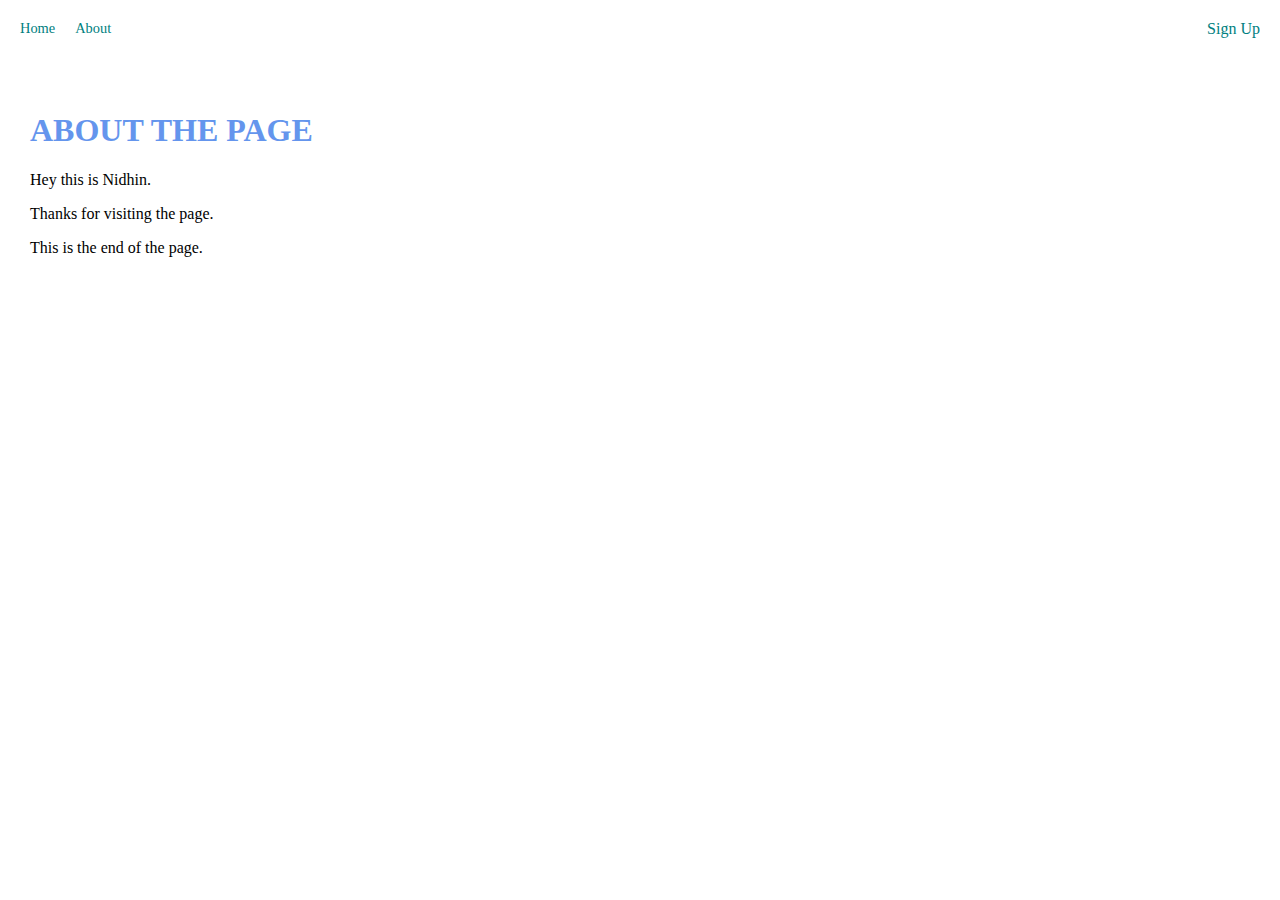
<file: about.html>
<!DOCTYPE html>
<html>

<head>
    <title>About</title>
    <link rel="stylesheet" href="styles.css">
</head>

<body>
    <div class="container">
        <div class="nav">
            <div class="left">
                <div class="nav-link">
                    <a href="index.html">Home</a>
                </div>
                <div class="nav-link">
                    <a href="about.html">About</a>
                </div>
            </div>

            <div class="right">
                <div class="nav-link">
                    <a href="signup.html">Sign Up</a>
                </div>
            </div>
        </div>

        <div class="content">
            <div class="column">
                <div class="profile-content">
                    <h1>ABOUT THE PAGE</h1>
                    <p>Hey this is Nidhin.</p>
                    <p>Thanks for visiting the page.</p>
                    <p>This is the end of the page.</p>
                </div>
                <iframe src="https://www.wikipedia.org" width="100%" height="500px" style="border:none;"></iframe>
            </div>
        </div>
    </div>
</body>

</html>
</file>
<file: styles.css>
body{
    font-family: Georgia, 'Times New Roman', Times, serif;
    margin:0px;
}

.container{
    display: grid;
    grid-template-columns: 1fr; 
}


.nav{
    display:flex;
    justify-content: space-between;
    padding: 20px ;
}

.left{
    display: flex;
    
}

.nav > .left > div{
    margin-right: 20px;
    font-size: 0.9em;
    text-transform: capitalize; 
}

.nav-link{
    height: 20px ;
    border-bottom: 1px solid transparent;
    transition: border-bottom 0.5s;
}

.nav-link a{
    color: teal;
    text-decoration: none;
    transition: color 0.5s;
}

.nav-link:hover{
    border-bottom: 1px solid black;
}

.nav-link a:hover{
    border-bottom:  black;
}

/* body */
.items{
    display: grid;
    grid-template-columns: 1fr 1fr 1fr;
}

.item{
    position: relative;
    background-color: black;
}

.img-background{
    height: 350px;
    width: 100%;
    background-size: cover;
    background-position: center;
    background-repeat: no-repeat;
    filter: brightness(90%);
    transition: 0.5s;
}

.item:hover .img-background{
    filter: brightness(40%);
}

.img-text-wrapper{
    position: absolute;
    top: 0;
    display: flex;
    flex-direction: column ;
    justify-content: center;
    align-items: center;
    height:100%;
    text-align: center;
    padding-left: 100px;
    padding-right: 100px;
}

.logo-wrapper img{
    
    width: 50%;
    margin-bottom: 20px;
}

.img-text-wrapper .subtitle{
    transition: 0.5s;
    font-weight: 600;
    color: transparent;
}

.img-text-wrapper:hover .subtitle{
    font-weight: 600;
    color: turquoise;
}

.img-darken{
    transition: 0.5s;
    filter: brightness(10%) ;
}

/*About page styles*/
.column{
    display: grid;
    grid-template-columns: 1fr 1fr;
}

.profile img{
    width:100%;

}

.profile-content{
    padding:30px;

}

.profile-content h1{
    color: cornflowerblue;
}

.signup{
    width: 300px;
    box-shadow: 0 0 3px 0 rgba(0,0,0,0.3) ;
    background: white;
    padding: 20px;
    margin: 8% auto 0;
    text-align: center;

}

.signup h1{
    color: #1c8adb;
    margin-bottom: 30px ;
}

.input{
    border-radius: 20px;
    padding: 10px;
   
    margin:10px 0;
    width: 90%;
    border: 1px solid #999;
    
}

button{
    color: #fff;
    width: 100%;
    padding: 10px;
    border-radius: 20px;
    font-size: 15px;
    margin:10px;
    cursor: pointer;
}

.btn{
    background-color: #1c8adb;
    width: 90%;
}

hr{
    margin-top: 20px;
    width: 80%;

}

.or{
    background: white;
    width:30px;
    margin:-19px auto 10px;
}

.signup img{
    
    width:70px;
    margin-top: -50px;
}

a{
   text-decoration: none;
   color: #1c8adb; 
}
footer {
    background-color: #333;
    color: white;
    text-align: center;
    padding: 20px 0;
    margin-top: 20px;
}

.footer-container {
    max-width: 800px;
    margin: 0 auto;
}

.footer-content h3 {
    margin-bottom: 10px;
}

.footer-bottom {
    margin-top: 10px;
    font-size: 14px;
}

.signin-box {
    width: 300px;
    margin: 50px auto;
    padding: 20px;
    border: 1px solid #ddd;
    border-radius: 10px;
    background: #f9f9f9;
    text-align: center;
}

.signin-box h2 {
    margin-bottom: 15px;
}

.signin-box input {
    width: 100%;
    padding: 8px;
    margin: 10px 0;
    border: 1px solid #ccc;
    border-radius: 5px;
}

.signin-box button {
    width: 100%;
    padding: 10px;
    background: #007BFF;
    color: white;
    border: none;
    border-radius: 5px;
    cursor: pointer;
}

.signin-box button:hover {
    background: #0056b3;
}

.signin-box p {
    margin-top: 10px;
}
</file>
